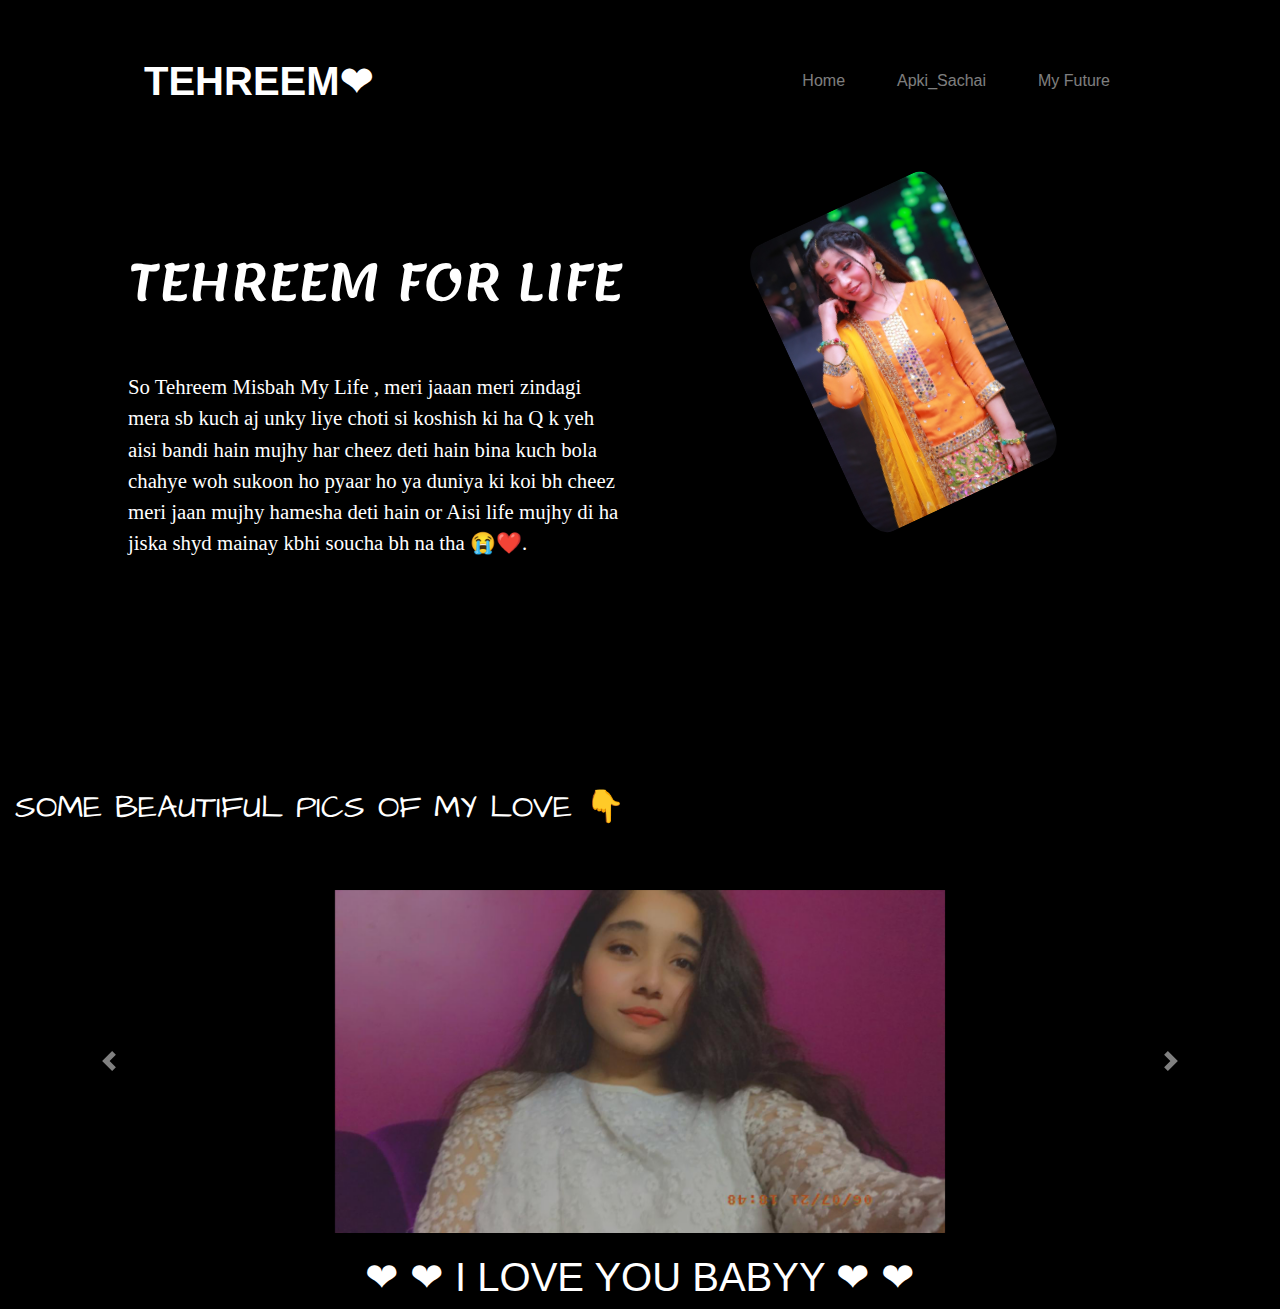
<file: index.html>
<!DOCTYPE html>
<html lang="en" dir="ltr">
  <head>
    <meta charset="utf-8">
    <title>Y❤️T</title>

<link rel="shortcut icon" href="images/favicon.ico">
<link rel="stylesheet" href="https://maxcdn.bootstrapcdn.com/bootstrap/4.0.0/css/bootstrap.min.css" integrity="sha384-Gn5384xqQ1aoWXA+058RXPxPg6fy4IWvTNh0E263XmFcJlSAwiGgFAW/dAiS6JXm" crossorigin="anonymous">

  <link rel="stylesheet" href="css/styles.css">

<script src="https://code.jquery.com/jquery-3.2.1.slim.min.js" integrity="sha384-KJ3o2DKtIkvYIK3UENzmM7KCkRr/rE9/Qpg6aAZGJwFDMVNA/GpGFF93hXpG5KkN" crossorigin="anonymous"></script>
<script src="https://cdnjs.cloudflare.com/ajax/libs/popper.js/1.12.9/umd/popper.min.js" integrity="sha384-ApNbgh9B+Y1QKtv3Rn7W3mgPxhU9K/ScQsAP7hUibX39j7fakFPskvXusvfa0b4Q" crossorigin="anonymous"></script>
<script src="https://maxcdn.bootstrapcdn.com/bootstrap/4.0.0/js/bootstrap.min.js" integrity="sha384-JZR6Spejh4U02d8jOt6vLEHfe/JQGiRRSQQxSfFWpi1MquVdAyjUar5+76PVCmYl" crossorigin="anonymous"></script>

<link href="https://fonts.googleapis.com/css2?family=Architects+Daughter&family=Lemonada:wght@700&family=Patrick+Hand&display=swap" rel="stylesheet">

  </head>
  <body>

    <section class="colored-section" id="title">
   <div class="container-fluid">
     <!-- Nav Bar -->
     <nav class="navbar navbar-expand-lg navbar-dark ">
       <a class="navbar-brand" href="">TEHREEM❤  </a>
       <button class="navbar-toggler" type="button" data-toggle="collapse" data-target="#navbarSupportedContent" aria-controls="navbarSupportedContent" aria-expanded="false" aria-label="Toggle navigation">
       <span class="navbar-toggler-icon"></span>
      </button>
     <div class="collapse navbar-collapse" id="navbarSupportedContent">

       <ul class="navbar-nav ml-auto">
         <li class="nav-item">
           <a class="nav-link" href="index.html">Home</a>
         </li>
         <li class="nav-item">
           <a class="nav-link" href="sachai.html">Apki_Sachai</a>
         </li>
         <li class="nav-item">
           <a class="nav-link"  href="future.html">My Future</a>
         </li>

       </ul>
     </div>

     </nav>


     <div class="row">
    <div class="col-lg-6 intro">
      <h1 class="big-heading">TEHREEM FOR LIFE</h1>
      <p class="intro-text">So Tehreem Misbah My Life , meri jaaan meri zindagi mera sb kuch aj unky liye choti si koshish ki ha Q k yeh aisi bandi hain mujhy har cheez deti hain bina kuch bola chahye woh sukoon ho pyaar ho ya duniya ki koi bh cheez meri jaan mujhy hamesha deti hain or Aisi life mujhy di ha jiska shyd mainay kbhi soucha bh na tha 😭❤️.</p>

    </div>
     <div class="col-lg-6">
      <img class="title-image" src="images/11.jpg" >
    </div>
    </div>
  </section>


    <section class="colored-section" id="testimonials">

    <div class="container-fluid">
      <h2 class="testimonial-text">SOME BEAUTIFUL PICS OF MY LOVE 👇</h2>
      <div id="testimonials-carousel" class="carousel slide" data-ride="false">
    <div class="carousel-inner">
      <div class="carousel-item container-fluid active">
        <img class="testimonial-image"src="images/7.jpg" >
      </div>
      <div class="carousel-item container-fluid">
        <img class="testimonial-image" src="images/4.jpg">
      </div>

      <div class="carousel-item container-fluid">
        <img class="testimonial-image" src="images/13.jpg">
      </div>
      <div class="carousel-item container-fluid">
        <img class="testimonial-image" src="images/10.jpg">
      </div>
    </div>

    <a class="carousel-control-prev" href="#testimonials-carousel" role="button" data-slide="prev">
      <span class="carousel-control-prev-icon" aria-hidden="true"></span>
      <span class="sr-only">Previous</span>
    </a>
    <a class="carousel-control-next" href="#testimonials-carousel" role="button" data-slide="next">
      <span class="carousel-control-next-icon" aria-hidden="true"></span>
      <span class="sr-only">Next</span>
    </a>
  </div>

  <h1 class="footer-text">❤ ❤ I LOVE YOU BABYY ❤ ❤ </h1>
</section>

  </body>
</html>
</file>
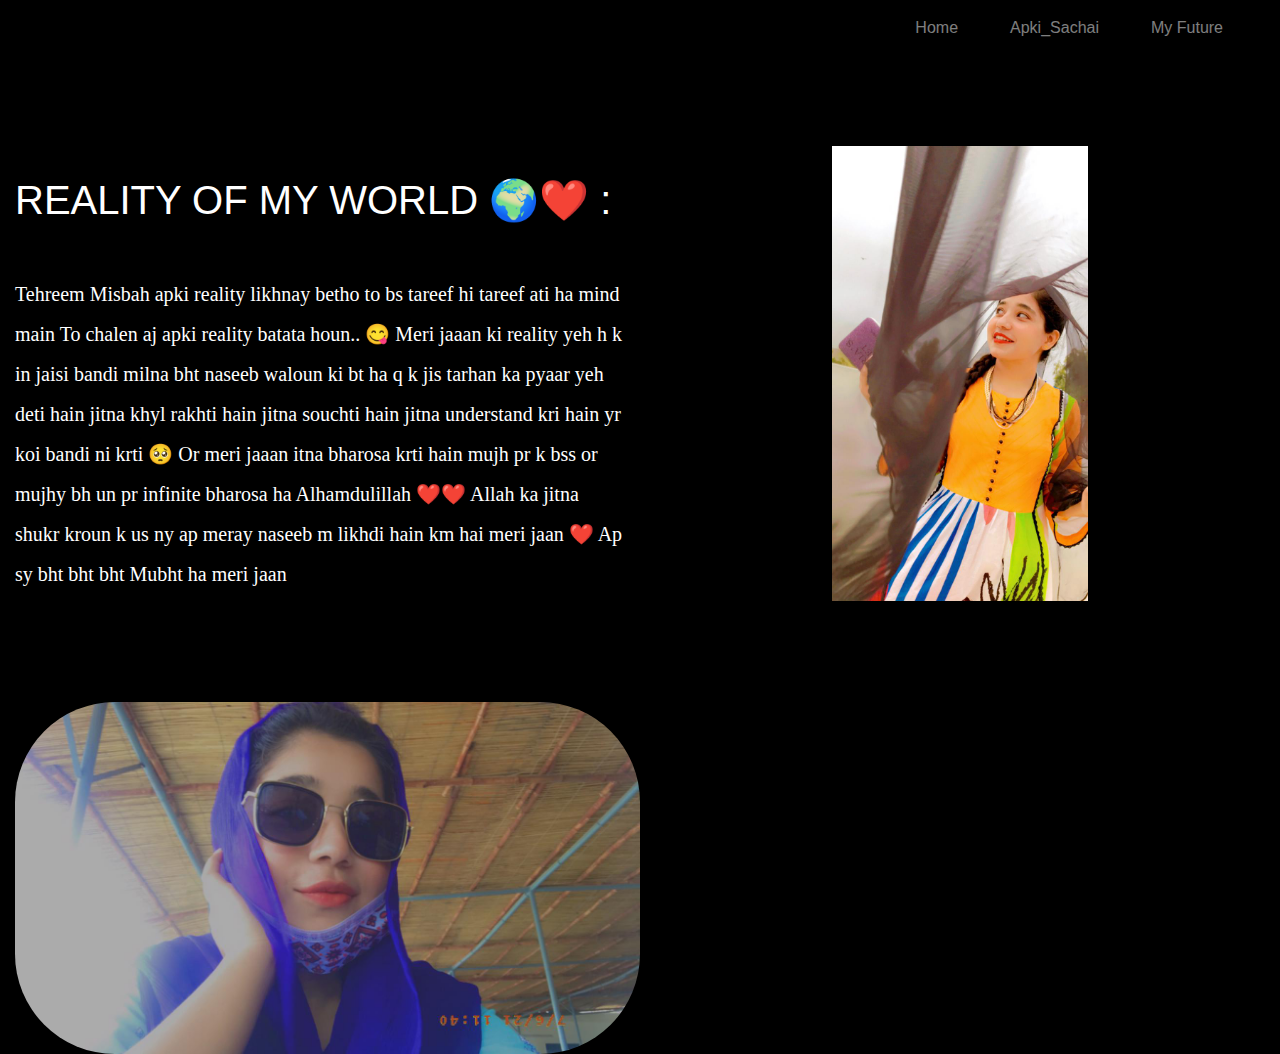
<file: sachai.html>
<!DOCTYPE html>
<html lang="en" dir="ltr">
<head>
  <meta charset="utf-8">
  <title>APKI SACHAI ❤️</title>

<link rel="shortcut icon" href="images/favicon.ico">
<link rel="stylesheet" href="https://maxcdn.bootstrapcdn.com/bootstrap/4.0.0/css/bootstrap.min.css" integrity="sha384-Gn5384xqQ1aoWXA+058RXPxPg6fy4IWvTNh0E263XmFcJlSAwiGgFAW/dAiS6JXm" crossorigin="anonymous">

<link rel="stylesheet" href="css/styles.css">

<script src="https://code.jquery.com/jquery-3.2.1.slim.min.js" integrity="sha384-KJ3o2DKtIkvYIK3UENzmM7KCkRr/rE9/Qpg6aAZGJwFDMVNA/GpGFF93hXpG5KkN" crossorigin="anonymous"></script>
<script src="https://cdnjs.cloudflare.com/ajax/libs/popper.js/1.12.9/umd/popper.min.js" integrity="sha384-ApNbgh9B+Y1QKtv3Rn7W3mgPxhU9K/ScQsAP7hUibX39j7fakFPskvXusvfa0b4Q" crossorigin="anonymous"></script>
<script src="https://maxcdn.bootstrapcdn.com/bootstrap/4.0.0/js/bootstrap.min.js" integrity="sha384-JZR6Spejh4U02d8jOt6vLEHfe/JQGiRRSQQxSfFWpi1MquVdAyjUar5+76PVCmYl" crossorigin="anonymous"></script>

</head>
  <body>
    <div class="container-fluid">
      <!-- Nav Bar -->
      <nav class="dd  navbar navbar-expand-lg navbar-dark ">

        <button class="navbar-toggler" type="button" data-toggle="collapse" data-target="#navbarSupportedContent" aria-controls="navbarSupportedContent" aria-expanded="false" aria-label="Toggle navigation">
        <span class="navbar-toggler-icon"></span>
       </button>
      <div class="collapse navbar-collapse" id="navbarSupportedContent">

        <ul class="navbar-nav ml-auto">
          <li class="nav-item">
            <a class="nav-link" href="index.html">Home</a>
          </li>
          <li class="nav-item">
            <a class="nav-link" href="sachai.html">Apki_Sachai</a>
          </li>
          <li class="nav-item">
            <a class="nav-link"  href="future.html">My Future</a>
          </li>

        </ul>
      </div>

      </nav>
      
<div class="future">

<div class="row">
<div class="col-lg-6 intro">
 <h1 class="hd2">REALITY OF MY WORLD 🌍❤️ :</h1>
 <h5>Tehreem Misbah apki reality likhnay betho to bs tareef hi tareef ati ha mind main To chalen aj apki reality batata houn.. 😋
Meri jaaan ki reality yeh h k in jaisi bandi milna bht naseeb waloun ki bt ha q k jis tarhan ka pyaar yeh deti hain jitna khyl rakhti hain jitna souchti hain jitna understand kri hain yr koi bandi ni krti 🥺
Or meri jaaan itna bharosa krti hain mujh pr k bss or mujhy bh un pr infinite bharosa ha Alhamdulillah ❤️❤️
Allah ka jitna shukr kroun k us ny ap meray naseeb m likhdi hain km hai meri jaan ❤️
Ap sy bht bht bht Mubht ha meri jaan</h5>
</div>
<div class="col-lg-6">
 <img class=" title-image2" src="images/1.jpg" >

</div>
</div>
<div class="end">
  <img class="tt" src="images/5.jpg" alt="">
</div>

</div>
  </body>
</html>
</file>
<file: css/styles.css>
body
{
  background-color: #000000  ;
  color: #fff;
}
.dd
{
  text-align: center;

}
.intro
{
  margin-top: 120px;
}
.intro-text
{
  margin-top: 50px;
  font-size: 1.3rem;
  line-height: 1.5;
  font-family: 'Indie Flower', cursive;
}
.big-heading
{
  font-size: 3.2rem;
    line-height: 1.5;
    font-family: 'Lemonada', cursive;
}
.title-image
{
  width: 40%;
  border-radius: 10%;
  margin-top: 70px;
transform: rotate(-25deg);
position: absolute;
right: 30%;
}

#title
{
  text-align: left;

}

#title .container-fluid
{
  padding: 3% 10% 7%;
}
.testimonial-image
{
  width: 50%;
}
.testimonial-text
{
  text-align: left;
  margin-bottom: 5%;
  margin-top: 10%;
  font-family: 'Architects Daughter', cursive;
}
.nav-item
{
  padding: 0 18px;
}
#testimonials
{
  text-align: center;
}
.footer-text
{
  margin-top: 20px;

}
.navbar-brand
{
  font-size: 2.5rem;
  font-weight: bold;

}
 /* .hd2
{
  margin-top: 0;
} */
.testimonial-text2
{
  text-align: left;
  margin-top: 70px;
  margin-bottom: 50px;
}
h5
{
  margin-top: 50px;
  line-height: 2;
  font-family: 'Architects Daughter', cursive;
}
.title-image2
{
  width: 40%;

  margin-top: 90px;
transform: rotate(0);
position: absolute;
right: 30%;
}
.tt
{
  margin-top: 100px;
  border-radius: 100px;
  width: 50%;
}
.vid
{
  margin-top: 100px;
  width: 50%;
}
.vids
{

   position: relative;
  left: 350px;
  margin-top: 0;
}


@media (max-width : 1028px)
{
  h5
  {
    font-family: serif;
  }
  .intro-text{
    font-family: serif;
  }
  #title
  {
    text-align: center;
  }

.title-image
{
  position: static;
  transform: rotate(-25deg);
}
.title-image2
{
  position: static;
  transform: rotate(25deg);
  border-radius: 10px;
}

.future
{
  text-align: center;
}
.video {
  width: 400px;
margin-left: auto;
margin-right: auto;
display: block;
}
.testimonial-text2
{
  text-align: center;

}
.vids
{

  position: relative;
  left: 30px;
  width: 400px;
}
.footer-text
{
  font-size: 1.5rem;
}
.big-heading
{
  margin-top: 0;
}
}
</file>
